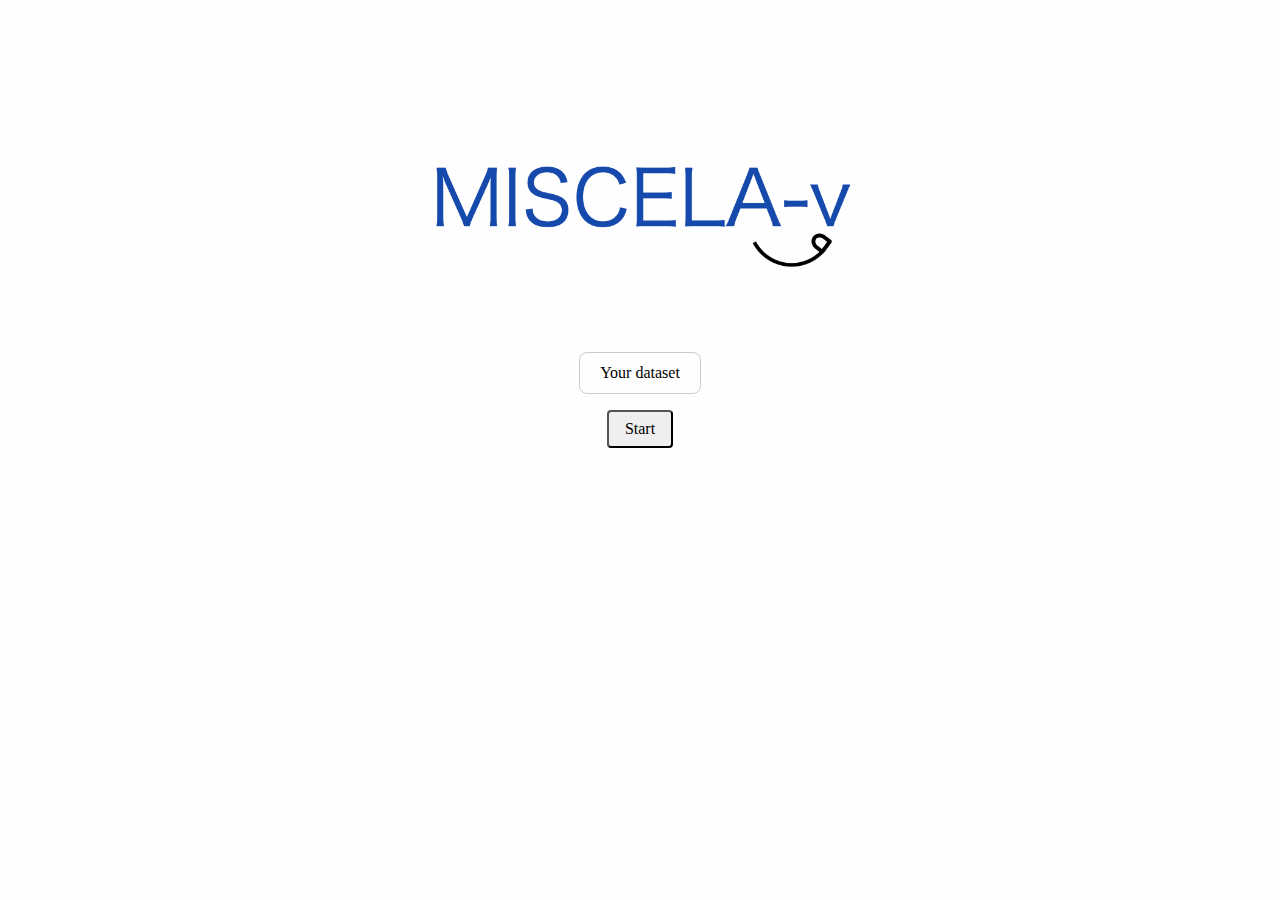
<file: index.html>
<!DOCTYPE html>
<html>
  <head>
    <meta charset="utf-8">
    <meta name="description", content="MISCELA-v">
    <script src="http://code.jquery.com/jquery-2.0.0.js"></script>
    <link rel="stylesheet" type="text/css" href="./css/normalize.css">
    <link rel="stylesheet" type="text/css" href="./css/top.css">
    <title>Spatiotemporal Data Mining Demo</title>
  </head>
  <body>
    <header><h1></h1></header>
    <div class="select-dataset">
      <!--
      <input type="radio" name="dataset" id="santander" checked="checked">
      <label for="santander">Santander</label>
      <input type="radio" name="dataset" id="china6">
      <label for="china6">China-6</label>
      <input type="radio" name="dataset" id="china32">
      <label for="china32">China-13</label>
      -->
      <input type="radio" name="dataset" id="yourdata">
      <label for="yourdata">Your dataset</label>
    </div>

    <div class="description">
      <!--
      <section class="santander-desc">
        <p>スペイン・サンタンデル市で収集したデータセットです。温度、光、騒音、交通量、湿度のセンサデータがあります。</p>
      </section>
      <section class="china6-desc">
        <p>中国で収集したデータセットです。PM2.5、PM10、二酸化硫黄、二酸化窒素、一酸化炭素、オゾンのセンサデータがあります。</p>
      </section>
      <section class="china32-desc">
        <p>中国で収集したデータセットです。PM2.5、PM10、二酸化硫黄、二酸化窒素、一酸化炭素、オゾン、日照率、降水率、雨量、温度、気圧、湿度、風速のセンサデータがあります。</p>
      </section>
      -->
      <section id="drop_zone" class="yourdata-desc">
        <label for="upload_file"> Input a dataset name：<input type="text" id="dataset-name"><br><br>Drop the file here or click to select a file.<br><small>※data.csv, location.csv, attribute.csv : Please specify these three things. </small><output id="list"></output><br><output id="sending"></output></label>
        <form id="my_form" enctype=multipart/form-data>
            <input type="file" id="upload_file" class="upload_file" name="upload_file" multiple="multiple" accept="text/csv">
        </form>
      </section>
    </div>
    <button id="start" class="start-button">Start</button>
    <script src="src/top.js"></script>
  </body>
</html>
</file>
<file: css/top.css>
html {
	background: #fefefe;
}

header {
	padding: 128px 0 64px;
	/*background: #000;*/
	/*background-image: url(../img/header-background.jpg);*/
	background-size: cover;
}

h1 {
	margin: 0 auto;
	padding-top: 12.46136%;
	width: 40%;
	background-image: url(../img/logo.png);
	background-size: contain;
	background-repeat: no-repeat;
	text-shadow: 5px 5px 5px 5px white;
}

.select-dataset {
	margin: 0 auto;
	width: 120px;
	background: #fefefe;
	border: solid 1px #ccc;
	border-radius: 8px;
}

.select-dataset::after {
	content: '';
	clear: both;
	display: block;
}

.select-dataset input {
	width: 0;
	height: 0;
	display: none;
}

.select-dataset label {
	margin: 0;
	padding: 0;
	height: 40px;
	width: 120px;
	display: block;
	border-right: solid 1px;
	border-color: inherit;
	text-align: center;
	float: left;
	line-height: 40px;
}

.select-dataset label:last-child {
	border: none;
	border-top-right-radius: inherit;
	border-bottom-right-radius: inherit;
}

.select-dataset label:nth-child(2) {
	border-top-left-radius: inherit;
	border-bottom-left-radius: inherit;
}

.select-dataset input:checked + label {
	background: rgb(21,73,171);
	color: #fefefe;
}


.description {
	margin: 16px auto;
	width: 483px;
}

.description p {
	margin: 0;
	padding: 0;
}

.description section {
	border: solid 1px;
	border-color: rgba(0, 0, 0, 0);
	border-radius: 8px;
	display: none;
}

.description section p, .description section label {
	min-height: 80px;
	padding: 16px;
}

.description .santander-desc {
	display: block;
}

.description .yourdata-desc {
	border-color: #ccc;
}

.description .yourdata-desc input {
	padding: 2px;
	outline: none;
	border: none;
	border-bottom: solid 1px #ccc;
	font-size: .8rem;
}

.description .yourdata-desc label {
	height: 100%;
	display: block;
}

#my_form, #my_form * {
	display: none;
}


button {
	margin: 8px auto;
	display: block;
	padding: 8px 16px;
	border-radius: 4px;
	outline: none;
}

button.start-button:active {
	background: rgb(21,73,171);
	color: #fefefe;
}


button.lang_button {
	display: inline-block;
	border-style: solid;
	background-color: lightgray;
	border-width:1px;
	border-color: darkgray;
	color: black;
	text-decoration: none;
}



/* ON/OFFボタン */
/*
.onoff {
	height: 32px;
	line-height: 32px;
	width: 128px;
	position: relative;
	display: inline-block;
}

.onoff:before,
.onoff:after {
	width: 50%;
	height: 100%;
	position: absolute;
	display: block;
	text-align: center;
	border: solid 1px #888;
	z-index: 0;
	top: 0;
}

.onoff:before {
	content: 'OFF';
	background: #ccc;
	left: 0;
}

.onoff:after {
	content: 'ON';
	color: #f0f0f0;
	left: 50%;
}

.onoff div {
	width: 50%;
	height: 100%;
	z-index: 1;
	position: absolute;
	top: 0;
	left: 50%;
	border: solid 1px #888;
	background-color: #f0f0f0;
	-webkit-transition: left 0.2s;
	transition: left 0.2s;
}

.onoff input {
	margin: 0;
	position: absolute;
	height: 100%;
	width: 100%;
	z-index: 2;
	opacity: 0;
}

.onoff input:checked + div {
	left: 0;
}
*/
</file>
